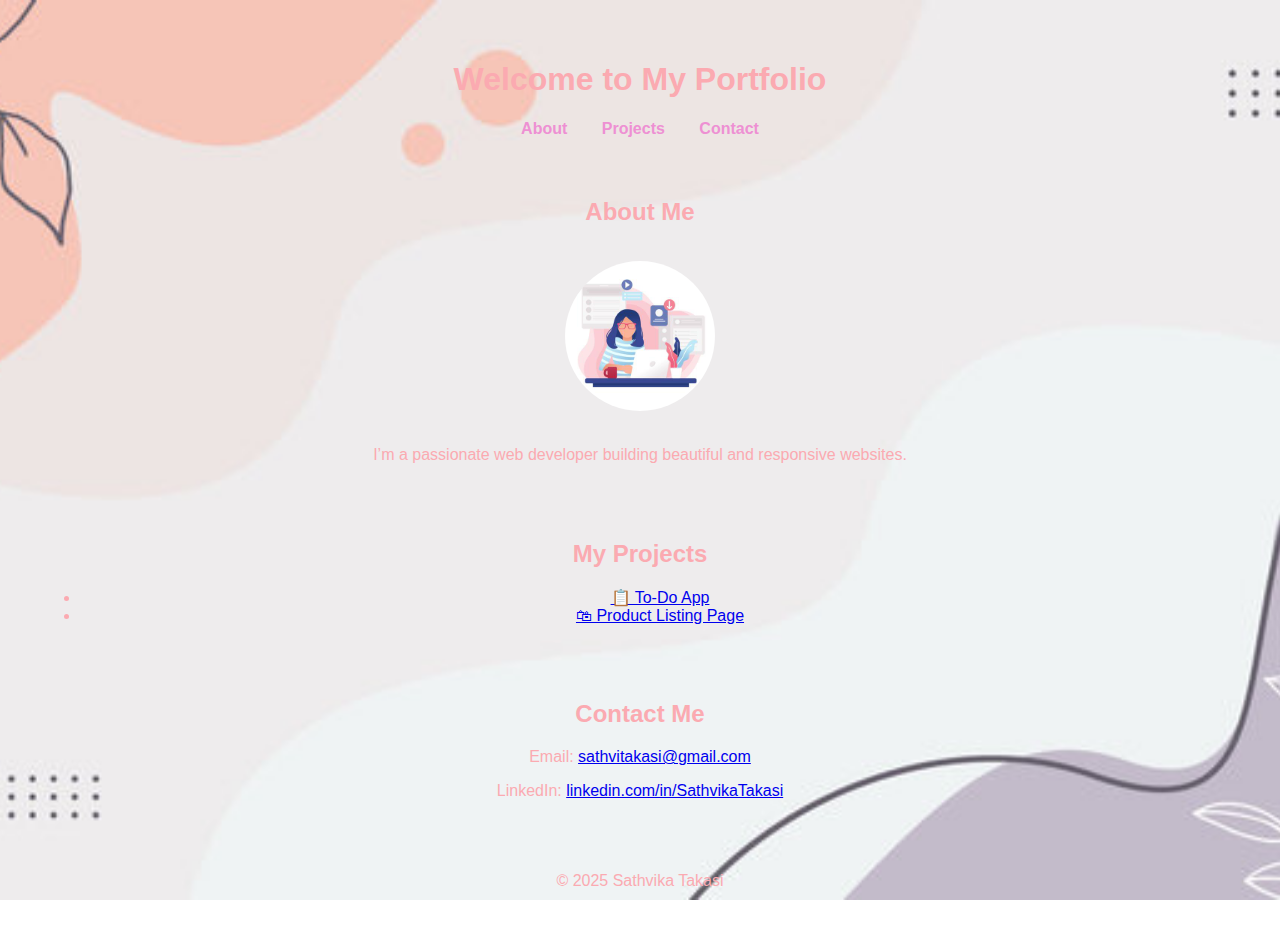
<file: task4/index.html>
<!DOCTYPE html>
<html lang="en">
<head>
  <meta charset="UTF-8" />
  <meta name="viewport" content="width=device-width, initial-scale=1.0"/>
  <title>My Portfolio</title>
  <link rel="stylesheet" href="style.css"/>
</head>
<body class="bg-image">
  <header>
    <h1>Welcome to My Portfolio</h1>
    <nav>
      <a href="#about">About</a>
      <a href="#projects">Projects</a>
      <a href="#contact">Contact</a>
    </nav>
  </header>

  <section id="about">
    <h2>About Me</h2>
    <img src="images/profile.jpg" alt="Profile Picture" class="profile-pic"/>
    <p>I’m a passionate web developer building beautiful and responsive websites.</p>
  </section>

  <section id="projects">
    <h2>My Projects</h2>
    <ul>
      <li><a href="todo.html">📋 To-Do App</a></li>
      <li><a href="products.html">🛍 Product Listing Page</a></li>
    </ul>
  </section>

  <section id="contact">
    <h2>Contact Me</h2>
    <p>Email: <a href="mailto:sathvitakasi@gmail.com">sathvitakasi@gmail.com</a></p>
    <p>LinkedIn: <a href="https://www.linkedin.com/in/sathvika-takasi-682a012b6/">linkedin.com/in/SathvikaTakasi</a></p>
  </section>

  <footer>
    <p>© 2025 Sathvika Takasi</p>
  </footer>
</body>
</html>
</file>
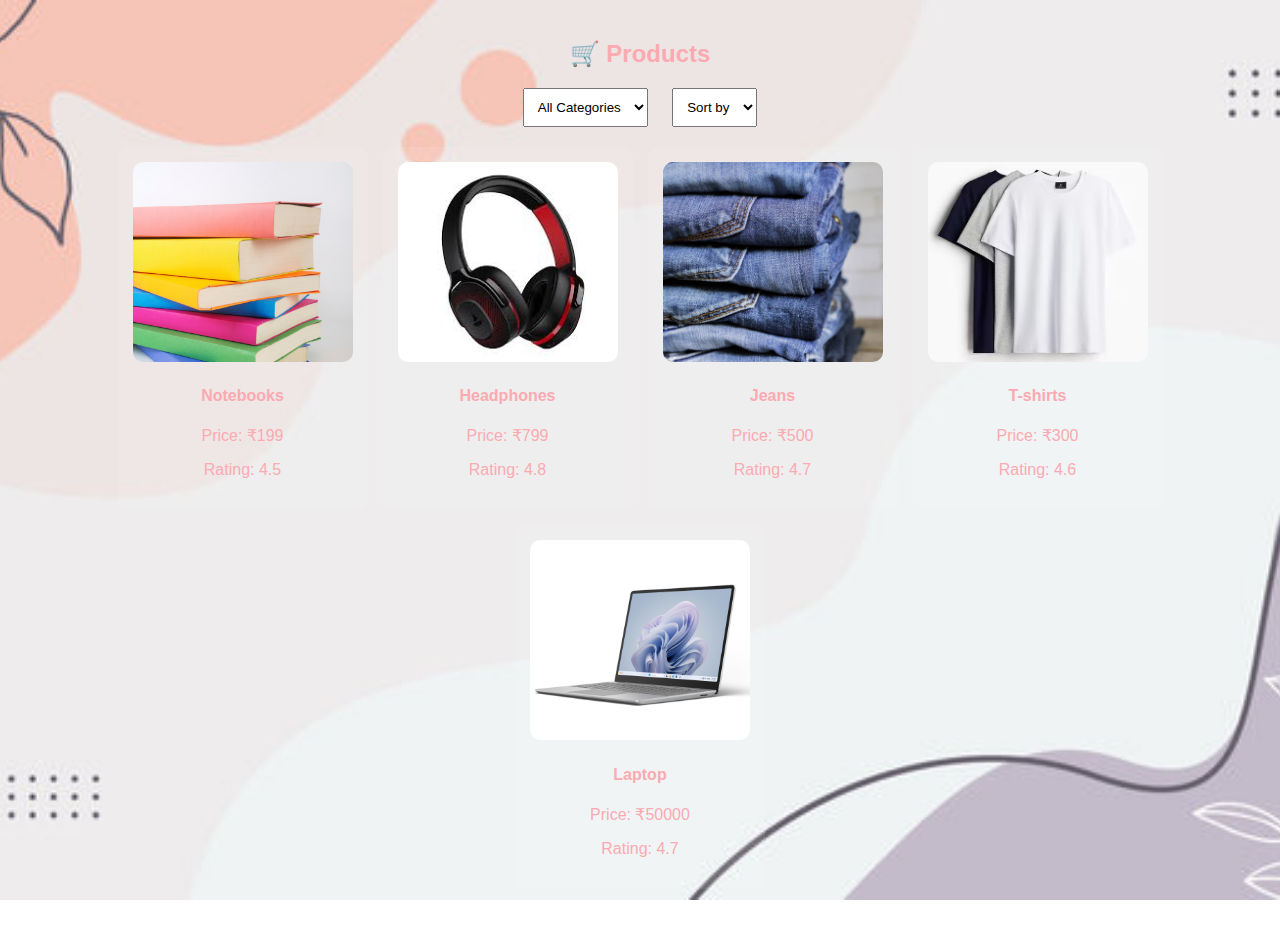
<file: task4/products.html>
<!DOCTYPE html>
<html lang="en">
<head>
  <meta charset="UTF-8" />
  <meta name="viewport" content="width=device-width, initial-scale=1.0"/>
  <title>Product List</title>
  <link rel="stylesheet" href="style.css"/>
</head>
<body class="bg-image">
  <h2>🛒 Products</h2>
  <div class="filters">
    <select id="categoryFilter">
      <option value="all">All Categories</option>
      <option value="books">Books</option>
      <option value="electronics">Electronics</option>
      <option value="cloths">Cloths</option>
    </select>

    <select id="sortOption">
      <option value="default">Sort by</option>
      <option value="price">Price</option>
      <option value="rating">Rating</option>
    </select>
  </div>

  <div id="productContainer" class="products"></div>
  <script src="products.js"></script>
</body>
</html>
</file>
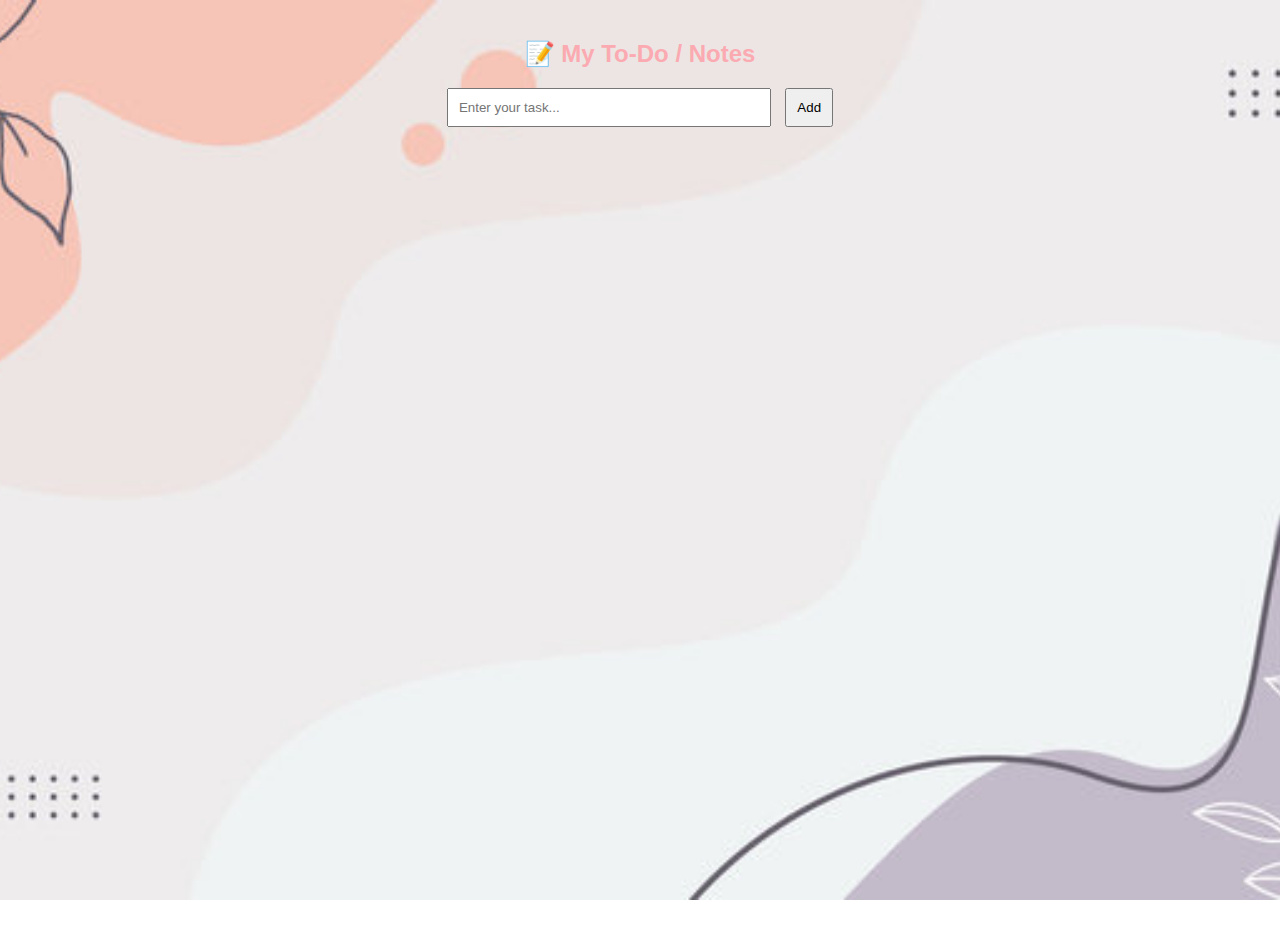
<file: task4/todo.html>
<!DOCTYPE html>
<html lang="en">
<head>
  <meta charset="UTF-8" />
  <meta name="viewport" content="width=device-width, initial-scale=1.0"/>
  <title>To-Do List</title>
  <style>
    
  </style>
  <link rel="stylesheet" href="style.css"/>
</head>
<body class="bg-image">
  <h2>📝 My To-Do / Notes</h2>
  <div class="todo-container">
    <input type="text" id="taskInput" placeholder="Enter your task..." />
    <button onclick="addTask()">Add</button>
    <ul id="taskList"></ul>
  </div>
  <script src="todo.js"></script>
</body>
</html>
</file>
<file: task4/style.css>
body {
  font-family: 'Segoe UI', sans-serif;
  margin: 0;
  padding: 0;
  color: #fbaab1;
}

.bg-image {
  background: url('images/bg.jpg') no-repeat center center fixed;
  background-size: cover;
  min-height: 100vh;
  /* backdrop-filter: brightness(0.7); */
}

header, section, footer ,.bg-image{
  /* background-color: rgba(0, 0, 0, 0.6); */
  padding: 20px;
  text-align: center;
}

nav a {
  margin: 0 15px;
  text-decoration: none;
  color: #ee90d3;
  font-weight: bold;
}

.profile-pic {
  width: 150px;
  height: 150px;
  border-radius: 50%;
  object-fit: cover;
  margin: 15px 0;
}

.todo-container input {
  padding: 10px;
  width: 60%;
  max-width: 300px;
  margin-right: 10px;
}

.todo-container button {
  padding: 10px;
  cursor: pointer;
}

#taskList li {
  background-color: rgba(5, 5, 5, 0.1);
  margin: 5px auto;
  padding: 10px;
  border-radius: 5px;
  max-width: 400px;
  list-style: none;
}

.products {
  display: flex;
  flex-wrap: wrap;
  justify-content: center;
  gap: 15px;
  padding: 20px;
}

.product {
  background: rgba(255, 255, 255, 0.1);
  padding: 15px;
  border-radius: 10px;
  width: 220px;
  color: #fbaab1;
  text-align: center;
}

.product img {
  width: 100%;
  height: 200px;
  border-radius: 10px;
  object-fit: cover;
}

.filters {
  text-align: center;
  margin-top: 20px;
}

select {
  padding: 10px;
  margin: 0 10px;
}
</file>
